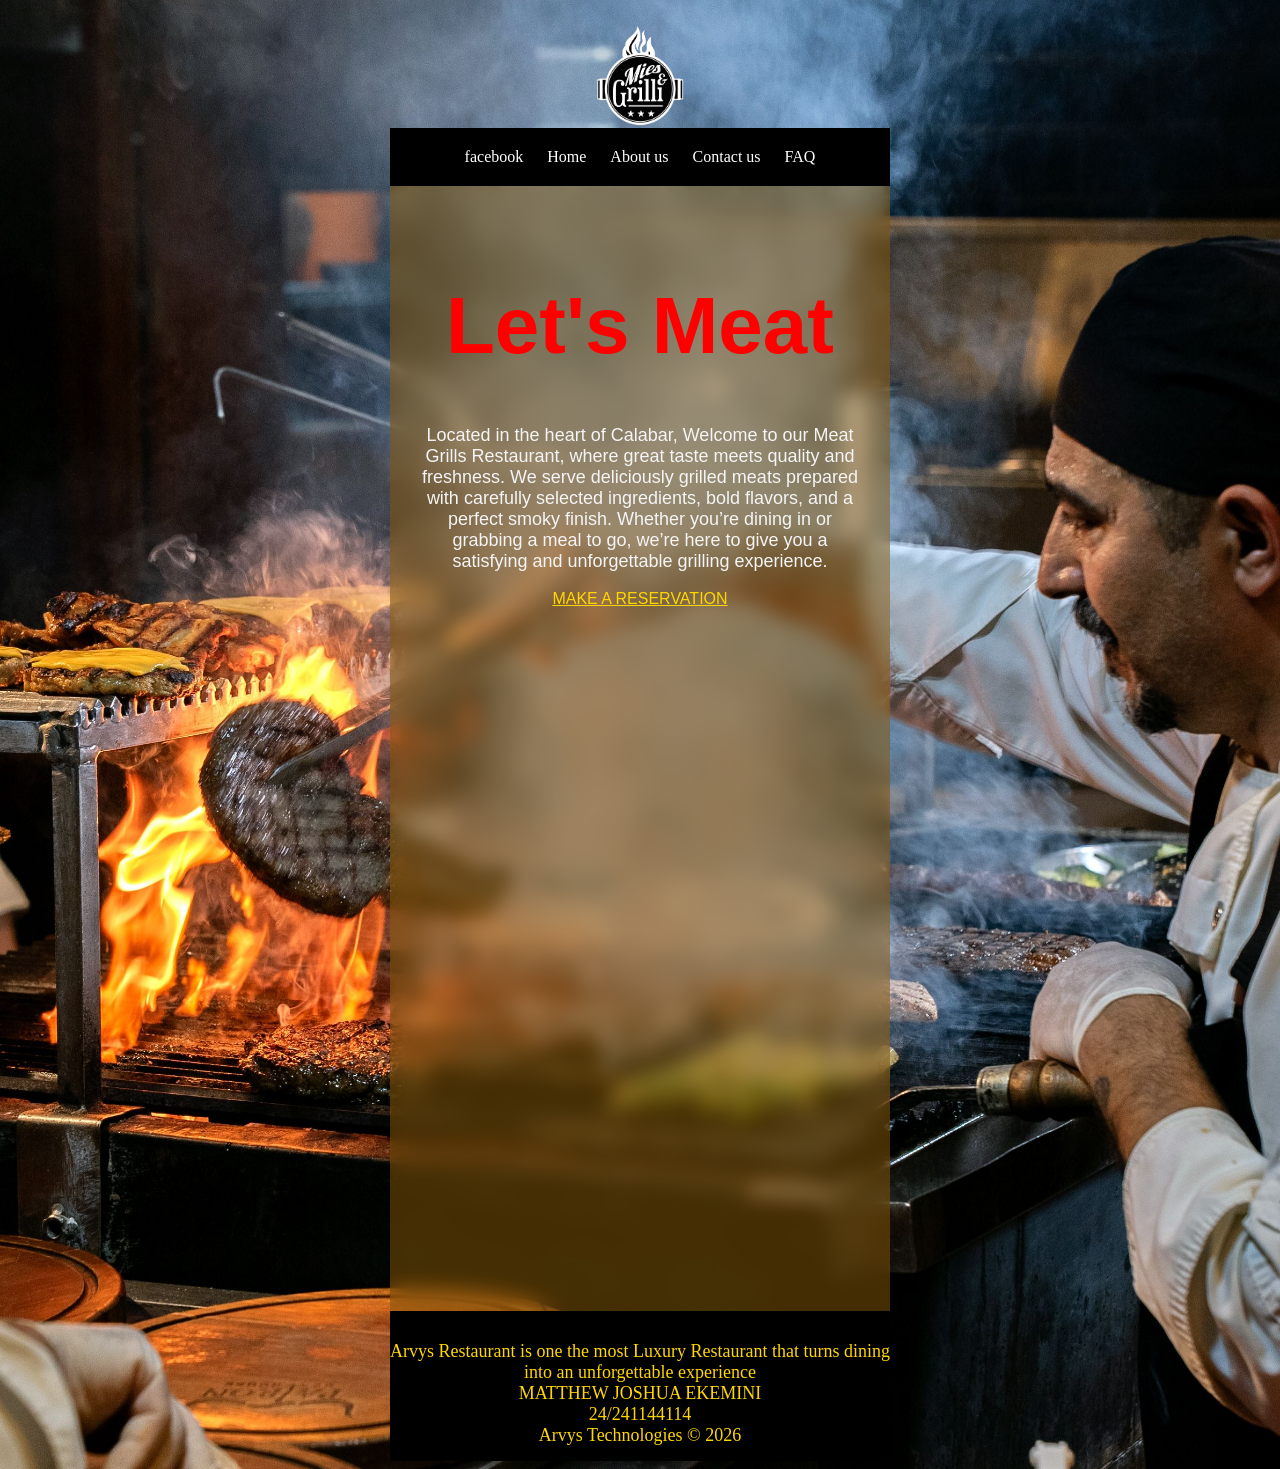
<file: index.html>
<!DOCTYPE html>
<html lang="en">
<head>
  <meta charset="UTF-8">
  <meta name="viewport" content="width=device-width, initial-scale=1">
  <title>AN ARVYS RESTAURANT</title>
  <link rel="stylesheet" href="style.css">
</head>
<body>
<div class="container">
    <header>
     <img src="images/pngwing.com (2) (3).png" alt="RestaurantLogo">

    </header>
    <nav>
      <a href="https://www.facebook.com">facebook</a>
      
      
      <a href="./home.html">Home</a>
      <a href="#">About us</a>
      <a href="#">Contact us</a>
      <a href="#">FAQ </a>
      
    </nav>
    <main>
      <h1>
        Let's Meat
      </h1>
      <p>
        Located in the heart of Calabar, Welcome to our Meat Grills Restaurant, where great taste meets quality and freshness. We serve deliciously grilled meats prepared with carefully selected ingredients, bold flavors, and a perfect smoky finish. Whether you’re dining in or grabbing a meal to go, we’re here to give you a satisfying and unforgettable grilling experience.
      </p>

      <a href="mailto:irrihfavour27@gmail.com?
      subject=Make%20Reservation"> MAKE A RESERVATION </a>
      <iframe src="https://www.google.com/maps/embed?pb=!1m18!1m12!1m3!1d3975.0166113500522!2d8.3336284!3d4.9368662!2m3!1f0!2f0!3f0!3m2!1i1024!2i768!4f13.1!3m3!1m2!1s0x1067876fa44440e1%3A0x82bbe4c604e441bd!2sEkanem%20poultry%20farm!5e0!3m2!1sen!2sng!4v1790019450975!5m2!1sen!2sng" width="600" height="350" style="border:0;" allowfullscreen="" loading="lazy" referrerpolicy="strict-origin-when-cross-origin"></iframe>
      
      <iframe width="350" height="215" src="https://www.youtube.com/embed/U1ytG5MHTjg?si=E7lAP9fG_e3oC6_c" title="YouTube video player" frameborder="0" allow="accelerometer; autoplay; clipboard-write; encrypted-media; gyroscope; picture-in-picture; web-share" referrerpolicy="strict-origin-when-cross-origin" allowfullscreen></iframe>
    </main>
    <footer>
      <p>
        Arvys Restaurant  is one the most Luxury Restaurant that turns dining into an unforgettable experience
      </p>
      <p> MATTHEW JOSHUA EKEMINI</p>
      <p>24/241144114</p>
      <p>
        Arvys Technologies &copy; 2026
      </p>
    
    </footer>
  </div>
  



</body>
</html>
</file>
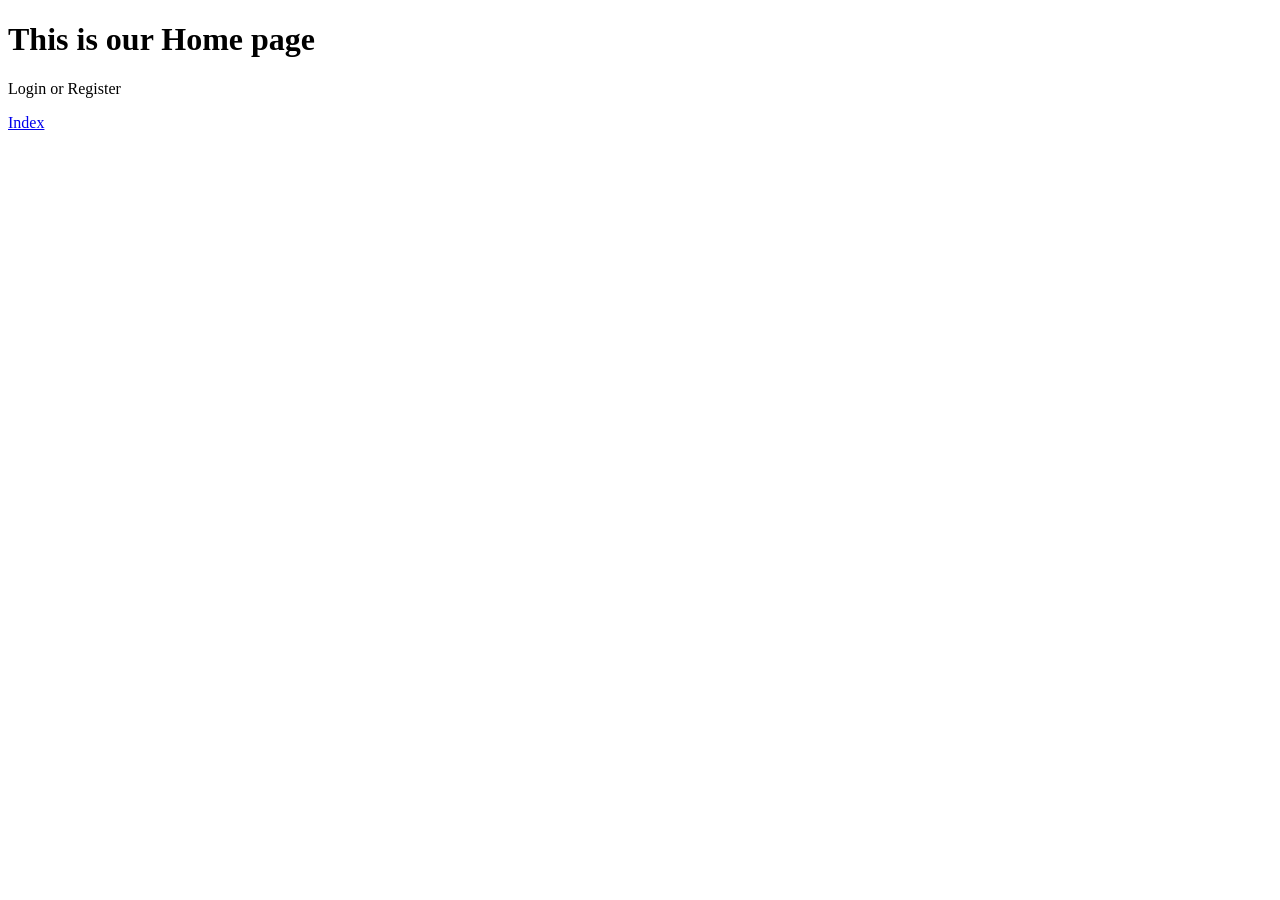
<file: home.html>
<!DOCTYPE html>
<html>

<head>
  <meta charset="UTF-8">
  <meta name="viewport" content="width=device-width, initial-scale=1">
  <title></title>
</head>

<body>
  <h1> This is our Home page</h1>
  
  <p> Login or Register</p>
  
  <a href="../index.html">Index</a>
  
</body>

</html>
</file>
<file: style.css>
body{
  background-image: url(./images/pexels-mohamed9380-36543117.jpg);
  background-position: center;
  background-size: cover;
  background-repeat: no-repeat;
}


.container{
    width: 500px;
    margin-left: auto;
    margin-right: auto;
  
  }
   header{
    
     height:100px;
     text-align:center;
     padding-top: 10px;
     padding-bottom: 10px;
   }
   
   img{
     height: 115px;
   }
   
   nav{
     background-color: black;
    
     text-align:center;
     padding-top:20px;
     padding-bottom:20px;
  
     
   }
   
   main{
     background-color:rgba(136, 89, 7, 0.5);
    
     text-align: center;
     padding-top:40px;
     padding-bottom:40px;
     font-family: Arial, Helvetica, sans-serif;
     backdrop-filter: blur(10px);
     
    
   }
   h1{
     font-size:80px;
     color:red;
   }
   p{
     font-size:18px;
     margin-right:23px;
     margin-left:23px;
     color: whitesmoke;
     
   }
   
   footer{
     /*width: 250px;*/
     height:90px;
     background-color: black;
     text-align: center ;
     padding-top:30px;
     padding-bottom:30px;
   }
   a{
    color: white;
    margin-left: 10px;
    margin-right: 10px;
    text-decoration: none;
    
   }
   main a{
     text-decoration:underline;
     color: gold;
   }
   footer p{
     color:gold;
     padding:0;
     margin:0;
   }
   main iframe{
     width:350px;
     padding-left:70px;
     margin-right: 55px;
     padding-top: 45px;
     
   }
</file>
